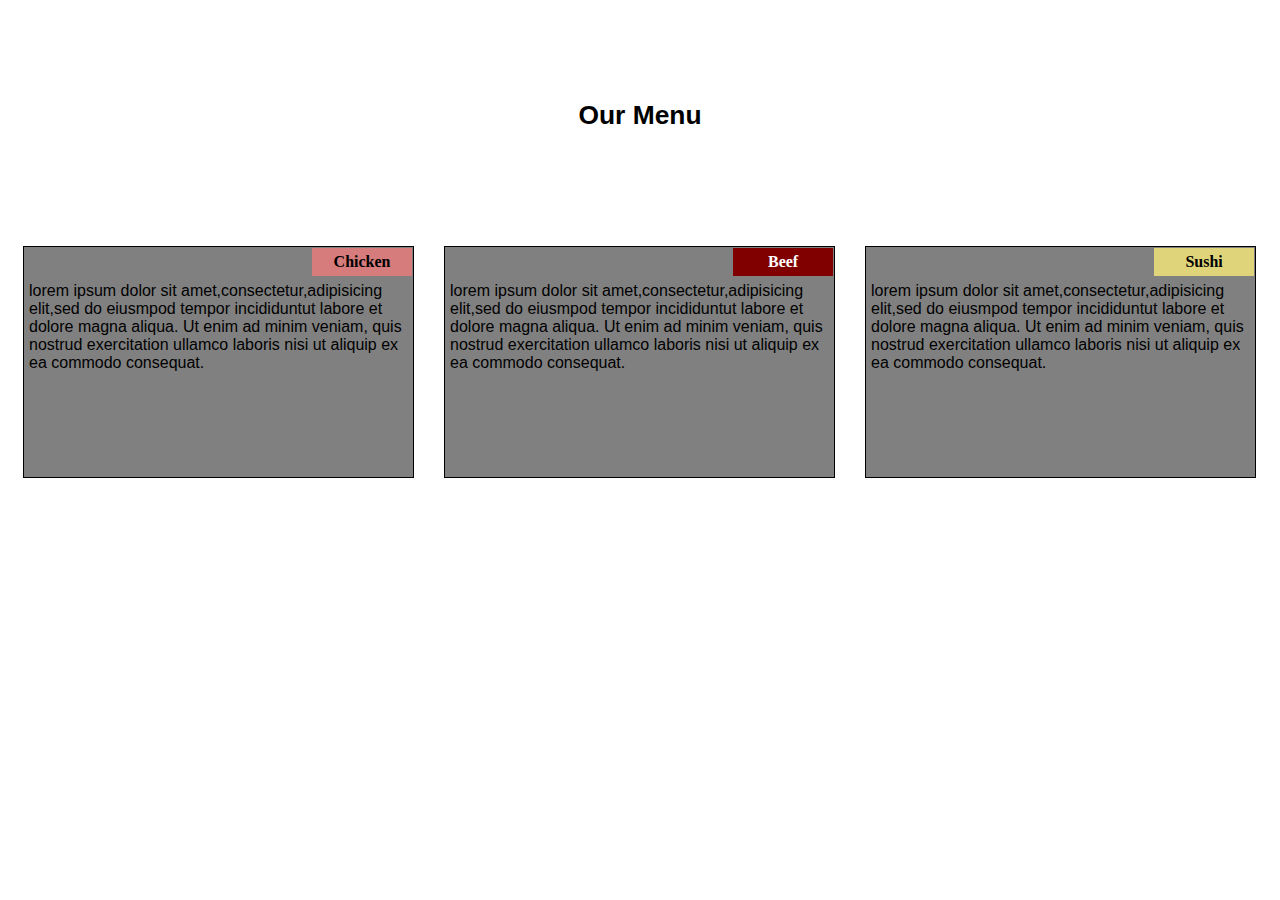
<file: index.html>
<!DOCTYPE html>
<html>

<head>
    <meta charset="utf-8">
    <title>module2</title>
</head>
<style>
    
    * {
        box-sizing: border-box;
    }

    body {
        background-color: white;
    }

    h1 {
        margin: 100px;
        text-align: center;
        font-family: Helvetica;
        font-weight: bold;
        font-size: 165%;
    }

    section {
        position: relative;
        padding: 15px;
        width: 100%;
    }

    p {
        position: relative;
        clear: right;
    }

    div {
        position: relative;
        background-color: gray;
        border: 1px solid black;
        width: 100%;
        
    }

    .a {
        float: right;
        width: 100px;
        padding: 5px;
        margin: 1px;
        text-align: center;
        font-size: 100%;
        font-weight: bold;
        background-color: rgb(214, 124, 124);

    }

    .a1 {
        float: right;
        color: white;
        width: 100px;
        padding: 5px;
        margin: 1px;
        text-align: center;
        font-size: 100%;
        font-weight: bold;
        background-color: maroon;

    }

    .a2 {
        color: black;
        float: right;
        width: 100px;
        padding: 5px;
        margin: 1px;
        text-align: center;
        font-size: 100%;
        font-weight: bold;
        background-color: rgb(223, 212, 121);

    }

    .c {
        padding: 5px;
        border: none;
        background-color: gray;
        font-family: Helvetica;
        color: black;
        margin: 0px;
        height: 200px;
        overflow: auto;
    }

    

    
    @media (min-width: 991px) {
        .column-lg-4 {
            float: left;
            width: 33.31%;
        }
    }

   
    @media (min-width: 769px) and (max-width: 990px) {
        .colmn-md-6 {
            float: left;
            width: 50%;
            margin-left: auto;
            margin-right: auto;
        }

        .colmn-md-12 {
            float: left;
            width: 100%;
            margin-left: auto;
            margin-right: auto;
        }
    }

    
    @media (max-width: 765px) {
        .colmn-sm-12 {
            float: left;
            width: 100%;
        }
    }
</style>

<body>
    <h1>Our Menu</h1>
    <section class="column-lg-4">
        <div>
            <p class="a">Chicken</p>
            <p class="c">
                lorem ipsum dolor sit amet,consectetur,adipisicing elit,sed do eiusmpod tempor
                incididuntut labore et dolore magna aliqua. Ut enim ad minim veniam, quis nostrud 
                exercitation ullamco laboris nisi ut aliquip ex ea commodo consequat. 
            </p>
        </div>
    </section>
    <section class="column-lg-4">
        <div>
            <p class="a1">Beef</p>
            <p class="c">lorem ipsum dolor sit amet,consectetur,adipisicing elit,sed do eiusmpod tempor
                incididuntut labore et dolore magna aliqua. Ut enim ad minim veniam, quis nostrud 
                exercitation ullamco laboris nisi ut aliquip ex ea commodo consequat.</p>
        </div>
    </section>
    <section class="column-lg-4">
        <div>
            <p class="a2">Sushi</p>
            <p class="c">lorem ipsum dolor sit amet,consectetur,adipisicing elit,sed do eiusmpod tempor
                incididuntut labore et dolore magna aliqua. Ut enim ad minim veniam, quis nostrud 
                exercitation ullamco laboris nisi ut aliquip ex ea commodo consequat.</p>
        </div>
</body>

</html>
</file>
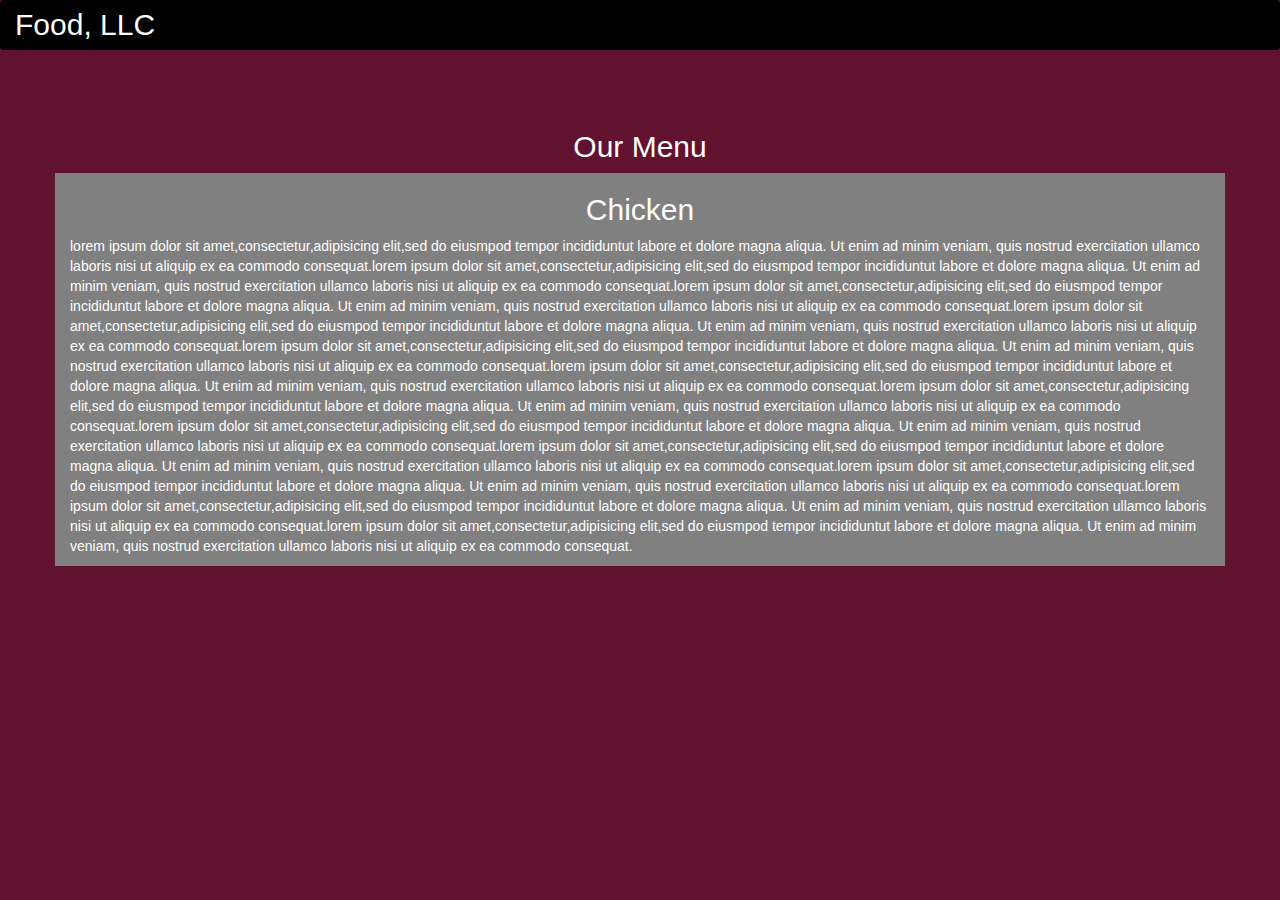
<file: index1.html>
<!DOCTYPE html>
<html lang="en">
<head>
  <title>Bootstrap Example</title>
  <meta charset="utf-8">
  <meta name="viewport" content="width=device-width, initial-scale=1">
  <link rel="stylesheet" href="https://maxcdn.bootstrapcdn.com/bootstrap/3.4.1/css/bootstrap.min.css">
  <link rel="stylesheet" type="text/css" href="style1.css">
  <script src="https://ajax.googleapis.com/ajax/libs/jquery/3.5.1/jquery.min.js"></script>
  <script src="https://maxcdn.bootstrapcdn.com/bootstrap/3.4.1/js/bootstrap.min.js"></script>
</head>
<body>

<nav class="navbar navbar-inverse">
  <div class="container-fluid">
    <div class="navbar-header">
      <button type="button" class="navbar-toggle" data-toggle="collapse" data-target="#myNavbar">
        <span class="icon-bar"></span>
        <span class="icon-bar"></span>
        <span class="icon-bar"></span>                        
      </button>
      <a class="navbar-brand" href="#" >Food, LLC</a>
    </div>
    
  </div>
</nav>
<br>
<br>  
<h1><p class="text-center">Our Menu</p></h1>


<div id="main-content" class="container">
  <div id="home-tiles" class="row">
      <div class="col-md-12 col-sm-12 col-xs-12">
            
            <p id="chickstory">
          <h2>Chicken</h2>
             lorem ipsum dolor sit amet,consectetur,adipisicing elit,sed do eiusmpod tempor
                incididuntut labore et dolore magna aliqua. Ut enim ad minim veniam, quis nostrud 
                exercitation ullamco laboris nisi ut aliquip ex ea commodo consequat.lorem ipsum dolor sit amet,consectetur,adipisicing elit,sed do eiusmpod tempor
                incididuntut labore et dolore magna aliqua. Ut enim ad minim veniam, quis nostrud 
                exercitation ullamco laboris nisi ut aliquip ex ea commodo consequat.lorem ipsum dolor sit amet,consectetur,adipisicing elit,sed do eiusmpod tempor
                incididuntut labore et dolore magna aliqua. Ut enim ad minim veniam, quis nostrud 
                exercitation ullamco laboris nisi ut aliquip ex ea commodo consequat.lorem ipsum dolor sit amet,consectetur,adipisicing elit,sed do eiusmpod tempor
                incididuntut labore et dolore magna aliqua. Ut enim ad minim veniam, quis nostrud 
                exercitation ullamco laboris nisi ut aliquip ex ea commodo consequat.lorem ipsum dolor sit amet,consectetur,adipisicing elit,sed do eiusmpod tempor
                incididuntut labore et dolore magna aliqua. Ut enim ad minim veniam, quis nostrud 
                exercitation ullamco laboris nisi ut aliquip ex ea commodo consequat.lorem ipsum dolor sit amet,consectetur,adipisicing elit,sed do eiusmpod tempor
                incididuntut labore et dolore magna aliqua. Ut enim ad minim veniam, quis nostrud 
                exercitation ullamco laboris nisi ut aliquip ex ea commodo consequat.lorem ipsum dolor sit amet,consectetur,adipisicing elit,sed do eiusmpod tempor
                incididuntut labore et dolore magna aliqua. Ut enim ad minim veniam, quis nostrud 
                exercitation ullamco laboris nisi ut aliquip ex ea commodo consequat.lorem ipsum dolor sit amet,consectetur,adipisicing elit,sed do eiusmpod tempor
                incididuntut labore et dolore magna aliqua. Ut enim ad minim veniam, quis nostrud 
                exercitation ullamco laboris nisi ut aliquip ex ea commodo consequat.lorem ipsum dolor sit amet,consectetur,adipisicing elit,sed do eiusmpod tempor
                incididuntut labore et dolore magna aliqua. Ut enim ad minim veniam, quis nostrud 
                exercitation ullamco laboris nisi ut aliquip ex ea commodo consequat.lorem ipsum dolor sit amet,consectetur,adipisicing elit,sed do eiusmpod tempor
                incididuntut labore et dolore magna aliqua. Ut enim ad minim veniam, quis nostrud 
                exercitation ullamco laboris nisi ut aliquip ex ea commodo consequat.lorem ipsum dolor sit amet,consectetur,adipisicing elit,sed do eiusmpod tempor
                incididuntut labore et dolore magna aliqua. Ut enim ad minim veniam, quis nostrud 
                exercitation ullamco laboris nisi ut aliquip ex ea commodo consequat.lorem ipsum dolor sit amet,consectetur,adipisicing elit,sed do eiusmpod tempor
                incididuntut labore et dolore magna aliqua. Ut enim ad minim veniam, quis nostrud 
                exercitation ullamco laboris nisi ut aliquip ex ea commodo consequat.
            </p>
      </div>
    </div>
</div>

</body>
</html>
</file>
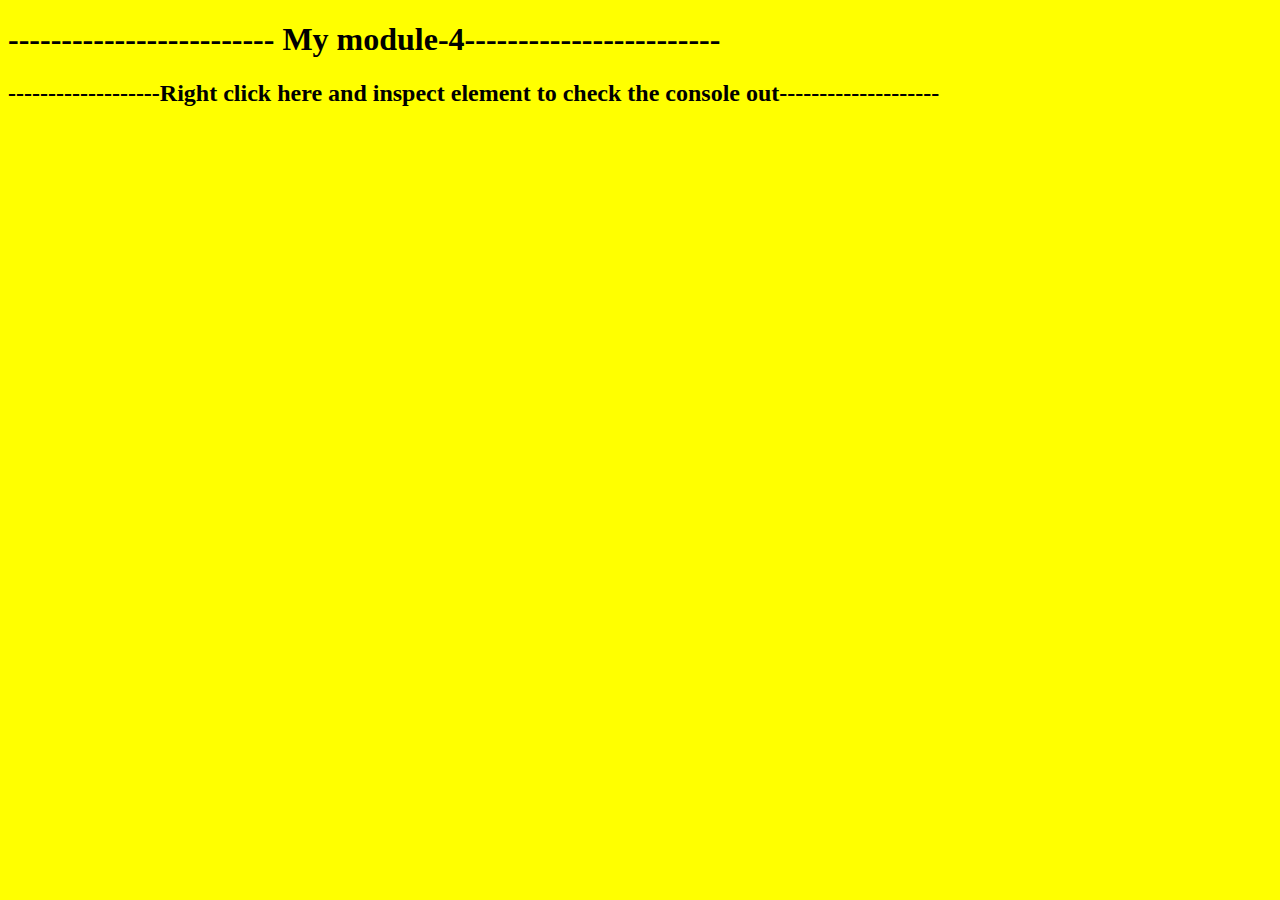
<file: index2.html>
<!DOCTYPE html>
<html>
<head>
	<title></title>
</head>
<body bgcolor="yellow">
	<h1>------------------------- My module-4------------------------</h1>
  <h2>-------------------Right click here and inspect element to check the console out--------------------</h2>
	<script src="script.js" ="text/javascript">
	
		</script>

</body>
</html>
</file>
<file: style1.css>
*{
	margin: 0;
	padding: 0;
	
}
.navbar{

border: none;
background-color: black;
color: #61122F;
}
body{
	background-color: #61122F;
	color: white;
}
.glyphicon{
	font-size: 30px;
	color:#61122F; 
}

.center{
	width: 90%;
	background-color: grey;

}
.container
{
	background-color: grey;
}
.text-center{
	font-size: 30px;
}

h2{
	text-align: center;
}
#myNavbar ul li a {
	color: #61122F;
}
.navbar-brand{
font-size: 30px;	
}
</file>
